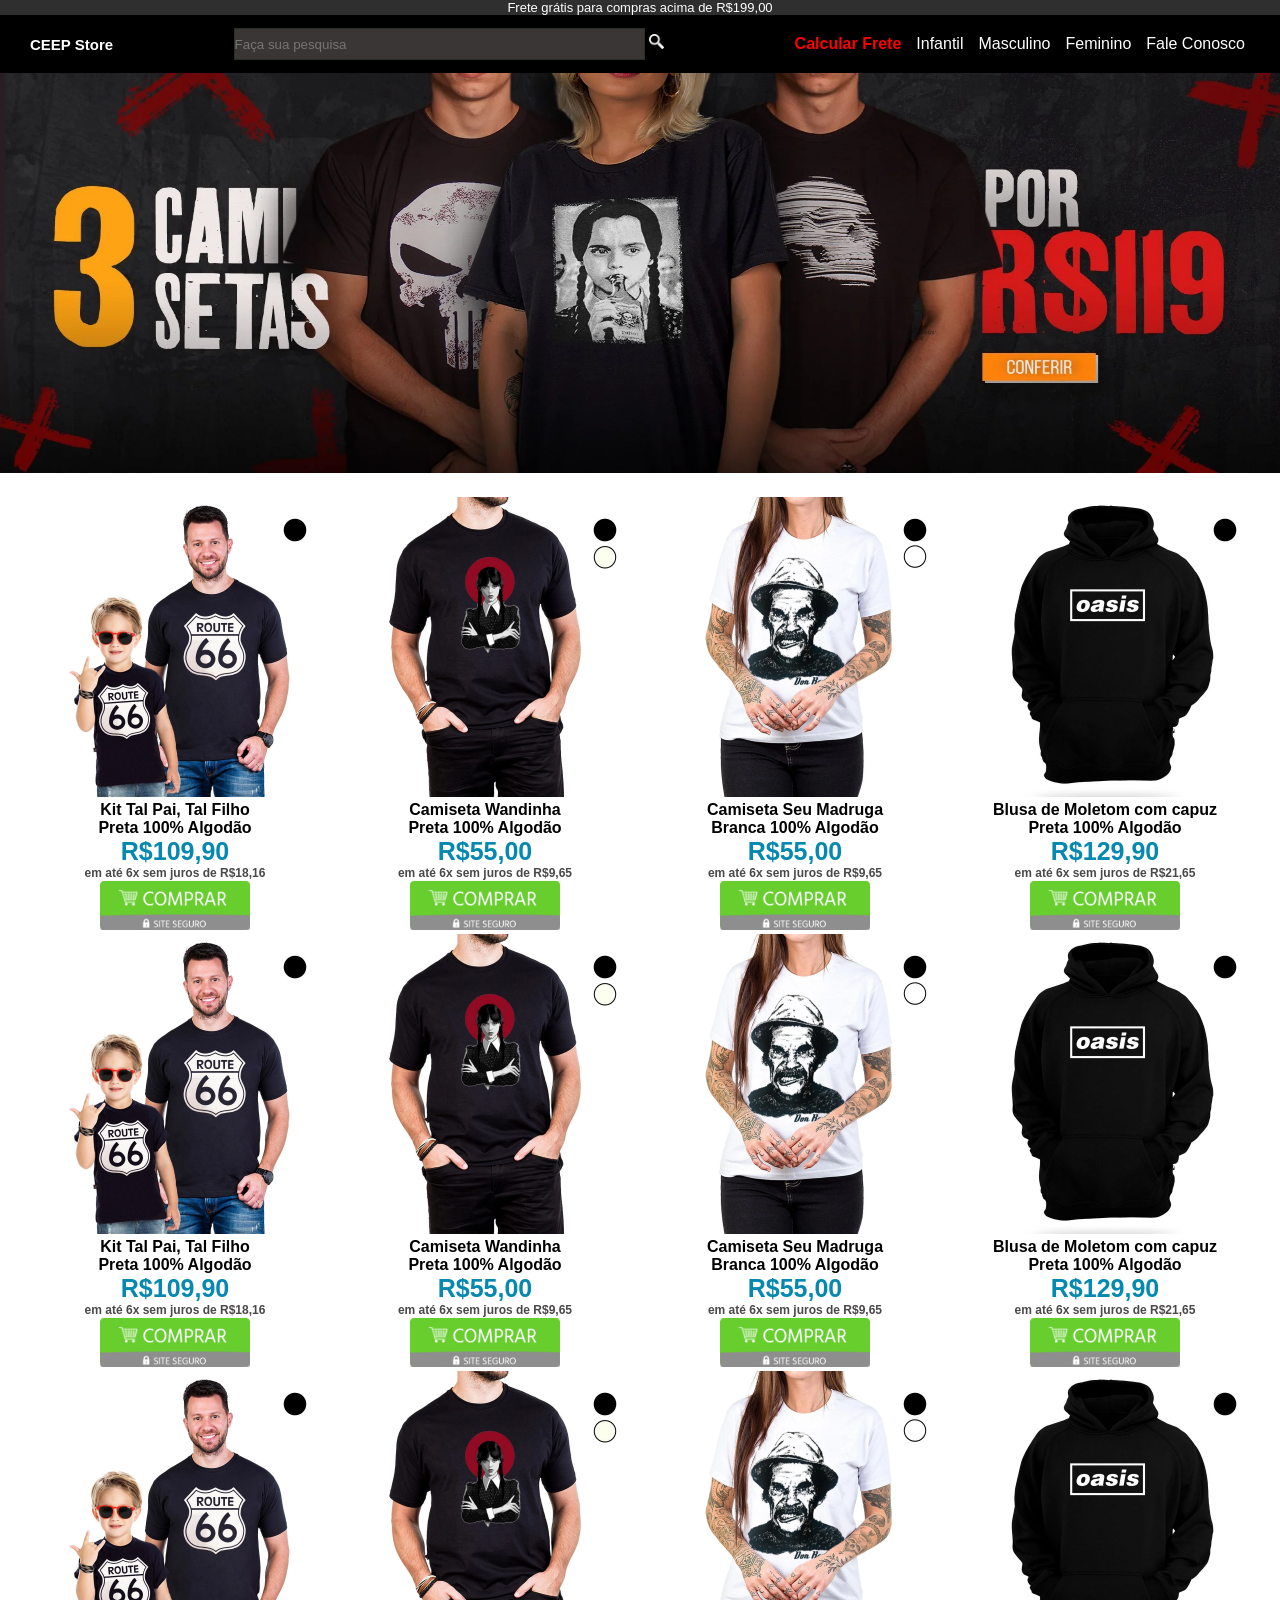
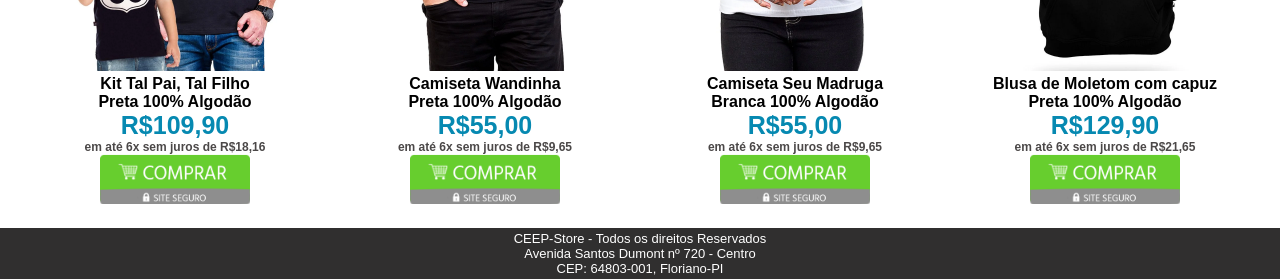
<file: index.html>
<!DOCTYPE html>
<html lang="pt-br">
<head>
    <link rel="stylesheet" type="text/css" href="style.css">
        <meta charset="UTF-8">
    <meta name="viewport" content="width=device-width, initial-scale=1.0">
    <title>Página Inicial</title>
</head>
<body>
 <p class="frete"> Frete grátis para compras acima de R$199,00 </p>   
 <header>
    <a href="#"><p> CEEP Store </p></a>
    <form>
        <input  type="text" name="busca" size="50" placeholder="Faça sua pesquisa" class="barra-busca">
        <a href="#"> <img src="img/busca.png" id="btnBuscar>" </a>
   </form>
     <ul>
        <a href="calcular.html"> <li class="calcular" >Calcular Frete</li> </a>
        <a href="#"> <li>Infantil</li> </a>
        <a href="#"> <li>Masculino</li> </a>
        <a href="#"> <li>Feminino</li> </a>            
        <a href="#"> <li>Fale Conosco</li> </a>
    </ul>
 </header>

 <div class="banner">
    <a href="#"> 
        <img src="img/banner-camisetas-desktop.webp" name="banner" alt="Banner">
    </a>
 </div>
 <main class="principal">
  
    <div class="post1">
    <a href="#"> <img src="img/kit-pai-filho.webp" name="camisa"> 
    <p>Kit Tal Pai, Tal Filho <br> Preta 100% Algodão</p>
    <p class="preco"> R$109,90</p>
    <p class="parcela"> em até 6x sem juros de <b>R$18,16</b> </p>
    <img class="comprar" src="img/Comprar.png" name="comprar"> 
</a>
  </div>

  <div class="post1">
    <a href="#"> <img src="img/camisa-2-wandinha.webp" name="camisa"> 
    <p>Camiseta Wandinha <br> Preta 100% Algodão</p>
    <p class="preco"> R$55,00</p>
    <p class="parcela"> em até 6x sem juros de <b>R$9,65</b> </p>
    <img class="comprar" src="img/Comprar.png" name="comprar"> 
</a>
  </div>

  <div class="post1">
    <a href="#"> <img src="img/camiseta-feminina.webp" name="camisa"> 
    <p>Camiseta Seu Madruga<br> Branca 100% Algodão</p>
    <p class="preco"> R$55,00</p>
    <p class="parcela"> em até 6x sem juros de <b>R$9,65</b> </p>
    <img class="comprar" src="img/Comprar.png" name="comprar"> 
</a>
  </div>

  <div class="post1">
    <a href="#"> <img src="img/moletom1.webp" name="camisa"> 
    <p> Blusa de Moletom com capuz <br> Preta 100% Algodão</p>
    <p class="preco"> R$129,90</p>
    <p class="parcela"> em até 6x sem juros de <b>R$21,65</b> </p>
    <img class="comprar" src="img/Comprar.png" name="comprar"> 
</a>
  </div>

<div class="post1">
    <a href="#"> <img src="img/kit-pai-filho.webp" name="camisa"> 
    <p>Kit Tal Pai, Tal Filho <br> Preta 100% Algodão</p>
    <p class="preco"> R$109,90</p>
    <p class="parcela"> em até 6x sem juros de <b>R$18,16</b> </p>
    <img class="comprar" src="img/Comprar.png" name="comprar"> 
</a>
  </div>

  <div class="post1">
    <a href="#"> <img src="img/camisa-2-wandinha.webp" name="camisa"> 
    <p>Camiseta Wandinha <br> Preta 100% Algodão</p>
    <p class="preco"> R$55,00</p>
    <p class="parcela"> em até 6x sem juros de <b>R$9,65</b> </p>
    <img class="comprar" src="img/Comprar.png" name="comprar"> 
</a>
  </div>

  <div class="post1">
    <a href="#"> <img src="img/camiseta-feminina.webp" name="camisa"> 
    <p>Camiseta Seu Madruga<br> Branca 100% Algodão</p>
    <p class="preco"> R$55,00</p>
    <p class="parcela"> em até 6x sem juros de <b>R$9,65</b> </p>
    <img class="comprar" src="img/Comprar.png" name="comprar"> 
</a>
  </div>

  <div class="post1">
    <a href="#"> <img src="img/moletom1.webp" name="camisa"> 
    <p> Blusa de Moletom com capuz <br> Preta 100% Algodão</p>
    <p class="preco"> R$129,90</p>
    <p class="parcela"> em até 6x sem juros de <b>R$21,65</b> </p>
    <img class="comprar" src="img/Comprar.png" name="comprar"> 
</a>
  </div>

  <div class="post1">
    <a href="#"> <img src="img/kit-pai-filho.webp" name="camisa"> 
    <p>Kit Tal Pai, Tal Filho <br> Preta 100% Algodão</p>
    <p class="preco"> R$109,90</p>
    <p class="parcela"> em até 6x sem juros de <b>R$18,16</b> </p>
    <img class="comprar" src="img/Comprar.png" name="comprar"> 
</a>
  </div>

  <div class="post1">
    <a href="#"> <img src="img/camisa-2-wandinha.webp" name="camisa"> 
    <p>Camiseta Wandinha <br> Preta 100% Algodão</p>
    <p class="preco"> R$55,00</p>
    <p class="parcela"> em até 6x sem juros de <b>R$9,65</b> </p>
    <img class="comprar" src="img/Comprar.png" name="comprar"> 
</a>
  </div>

  <div class="post1">
    <a href="#"> <img src="img/camiseta-feminina.webp" name="camisa"> 
    <p>Camiseta Seu Madruga<br> Branca 100% Algodão</p>
    <p class="preco"> R$55,00</p>
    <p class="parcela"> em até 6x sem juros de <b>R$9,65</b> </p>
    <img class="comprar" src="img/Comprar.png" name="comprar"> 
</a>
  </div>

  <div class="post1">
    <a href="#"> <img src="img/moletom1.webp" name="camisa"> 
    <p> Blusa de Moletom com capuz <br> Preta 100% Algodão</p>
    <p class="preco"> R$129,90</p>
    <p class="parcela"> em até 6x sem juros de <b>R$21,65</b> </p>
    <img class="comprar" src="img/Comprar.png" name="comprar"> 
</a>
  </div>


 </main>
<footer>
    <p>
        CEEP-Store - Todos os direitos Reservados<br>
        Avenida Santos Dumont nº 720 - Centro<br>
        CEP: 64803-001, Floriano-PI
    </p>
</footer>
</body>
</html>
</file>
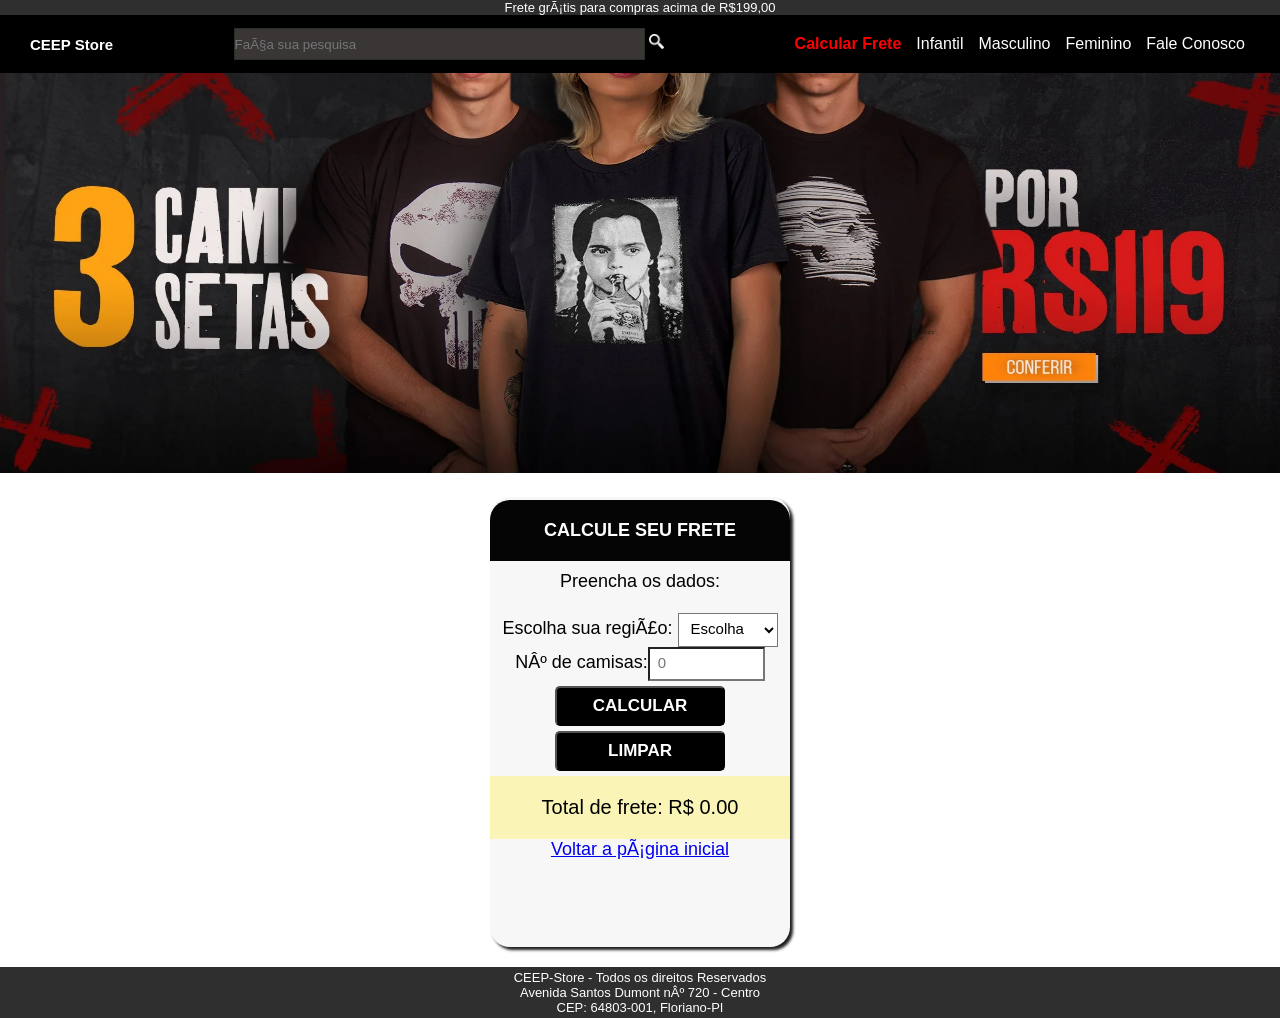
<file: calcular.html>
<!DOCTYPE html>
<html lang="pt-br">
<head>
    <link rel="stylesheet" type="text/css" href="styleCal.css"
        <meta charset="UTF-8">
    <meta name="viewport" content="width=device-width, initial-scale=1.0">
    <title>Página Inicial</title>
</head>
<body>
 <p class="frete"> Frete grátis para compras acima de R$199,00 </p>   
 <header>
    <a href="pagina1.html"><p> CEEP Store </p></a>
    <form>
        <input  type="text" name="busca" size="50" placeholder="Faça sua pesquisa" class="barra-busca">
        <a href="#"> <img src="img/busca.png" id="btnBuscar>" </a>
   </form>
     <ul>
        <a href="calcular.html"> <li class="calcular" >Calcular Frete</li> </a>
        <a href="#"> <li>Infantil</li> </a>
        <a href="#"> <li>Masculino</li> </a>
        <a href="#"> <li>Feminino</li> </a>            
        <a href="#"> <li>Fale Conosco</li> </a>
    </ul>
 </header>

 <div class="banner">
    <a href="#"> 
        <img src="img/banner-camisetas-desktop.webp" name="banner" alt="Banner">
    </a>
 </div>
 <main class="principal">
   
<div class="container">
  <div>
    <h1 class="titulo">CALCULE SEU FRETE</h1>
  </div>

  <div>
    <form class="freteForm" id="freteForm">
      <p>Preencha os dados:</p> <br>
      <span>Escolha sua região:</span>
      <select class="formInput" id="options" name="options">
      <option valeu="null" class="selecione">Escolha</option>
      <option value="5">Norte</option>
      <option value="4">Nordeste</option>
      <option value="3">Centro-Oeste</option>
      <option value="2">Sul</option>
      <option value="1">Sudeste</option>
      </select>
        <p>Nº de camisas:<input type="numeric" placeholder="0" name="numero" class="formInput" id="numero"></p>
        <p id="formSubmit"><button type="submit" class="formSubmit">Calcular</button> </p>
         <p id="formSubmit"><button type="reset" class="formSubmit">Limpar</button> </p>

    </form>
  </div>
  <div id="resultadoFrete"> 
    <p>Total de frete: R$
    <span id="resultado">0.00</span>
    </p>
  </div>

<p class="homepage"><a href="pagina1.html">Voltar a página inicial</a></p>

</div>

 </main>
<footer>
    <p>
        CEEP-Store - Todos os direitos Reservados<br>
        Avenida Santos Dumont nº 720 - Centro<br>
        CEP: 64803-001, Floriano-PI
    </p>
</footer>
</body>
</html>
</file>
<file: style.css>
*{ 
  margin: 0px;
  padding: 0px;
  font-family: 'Segoe UI', Tahoma, Geneva, Verdana, sans-serif; 
}
.frete{
    font-size: 13px;
    text-align: center;
    background: rgb(48,47,47);
    color: white;
}

header a{
    text-decoration: none;
    color: white;
}

header {
    padding: 10px 10px;
    display: flex;
    align-items: center;
    align-content: center;
    justify-content: space-between;
    flex-wrap: wrap;
    background-color: black;
}
header ul{
    display: flex;
    justify-content: space-between;
    list-style: none;
    padding: 10px;
    
}
header li{
    display: flex;
    justify-content: space-between;
    padding-right: 15px;
}
header p{
padding-left: 20px;
font-weight: bold;
font-size: 15px;
}

.banner img{
    width: 100%;
    height: 400px;
}
.barra-busca{
    height: 30px;
    background: rgb(58,54,54);
    border: 1px solid rgb(41,47,37);
}
header img{
    width: 15px;
    height: 15px;

}
main{
    display: flex;
    padding: 20px 20px;
    align-items: center;
    align-content: center;
    justify-content: space-around;
    flex-wrap: wrap;
}

.post1{
    text-align: center;
    font-weight: bold;

}
.post1 a{
    text-decoration: none;
    color: black;
}
.preco{
    color: rgb(6,137,177);
    font-weight: bold;
    font-size: 25px;
}
.parcela{
    color: rgb(75, 72, 72);
    font-size: 12px;
}
.post1 img{
    max-width: 250px;
    max-width: 300px;
}
.comprar{
    width: 150px;
    height: 50px;
}
footer{
    font-size: 13px;
    padding: 3px;
    text-align: center;
    color: white;
    background: rgb(48,47,47);
}
.calcular{
    color: red;
    font-weight: bold;
}
header li:hover{
    color: yellow;
    font-weigth: bold;
}
header p:hover{
    color: yellow;
}
.frete:hover{
    color: yellow;
    font-size: 20px;
    font-weight: bold;
}
</file>
<file: styleCal.css>
*{ 
  margin: 0px;
  padding: 0px;
  font-family: 'Segoe UI', Tahoma, Geneva, Verdana, sans-serif; 
}
.frete{
    font-size: 13px;
    text-align: center;
    background: rgb(48,47,47);
    color: white;
}

header a{
    text-decoration: none;
    color: white;
}

header {
    padding: 10px 10px;
    display: flex;
    align-items: center;
    align-content: center;
    justify-content: space-between;
    flex-wrap: wrap;
    background-color: black;
}
header ul{
    display: flex;
    justify-content: space-between;
    list-style: none;
    padding: 10px;
    
}
header li{
    display: flex;
    justify-content: space-between;
    padding-right: 15px;
}
header p{
padding-left: 20px;
font-weight: bold;
font-size: 15px;
}

.banner img{
    width: 100%;
    height: 400px;
}
.barra-busca{
    height: 30px;
    background: rgb(58,54,54);
    border: 1px solid rgb(41,47,37);
}
header img{
    width: 15px;
    height: 15px;

}
main{
    display: flex;
    padding: 20px 20px;
    align-items: center;
    align-content: center;
    justify-content: space-around;
    flex-wrap: wrap;
}


footer{
    font-size: 13px;
    padding: 3px;
    text-align: center;
    color: white;
    background: rgb(48,47,47);
}
.calcular{
    color: red;
    font-weight: bold;
}
header li:hover{
    color: yellow;
    font-weight: bold;
}
header p:hover{
    color: yellow;
}
.frete:hover{
    color: yellow;
    font-size: 20px;
    font-weight: bold;
}
.container{
    text-align: center;
    font-size: 18px;
    height: 450px;
    width: 300px;
    background-color: #f7f7f7;
    box-shadow: 3px 3px 3px rgb(30,30,31);
    border-radius: 20px;
}
.titulo{
    background: rgb(5, 5, 5);
    color: white;
    font-size: 18px;
    margin-top: 3px;
    padding: 20px;
    text-align: center;
    border-top-left-radius: 20px;
    border-top-right-radius: 20px;
}
.freteForm{
    padding-top: 10px;
    padding-left: 10px;
    padding-right: 10px;
}
.formInput{
    font-size: 15px;
    background: white;
    width: 100px;
    padding: 5px 5px 8px 8px;
}
.formSubmit{
    text-transform: uppercase;
    font-weight: bold;
    display: block;
    margin: 5px;
    background: black;
    color: #ffffff;
    border-radius: 5px;
    width: 170px;
    height: 40px;
    font-size: 17px;
}
.form p{
    padding: 2px;
}
#formSubmit{
    padding-left: 50px;
}

#resultadoFrete{
    background-color: #faf5b6;
    font-size: 20px;
    padding: 20px;
    text-align: center;

}
</file>
